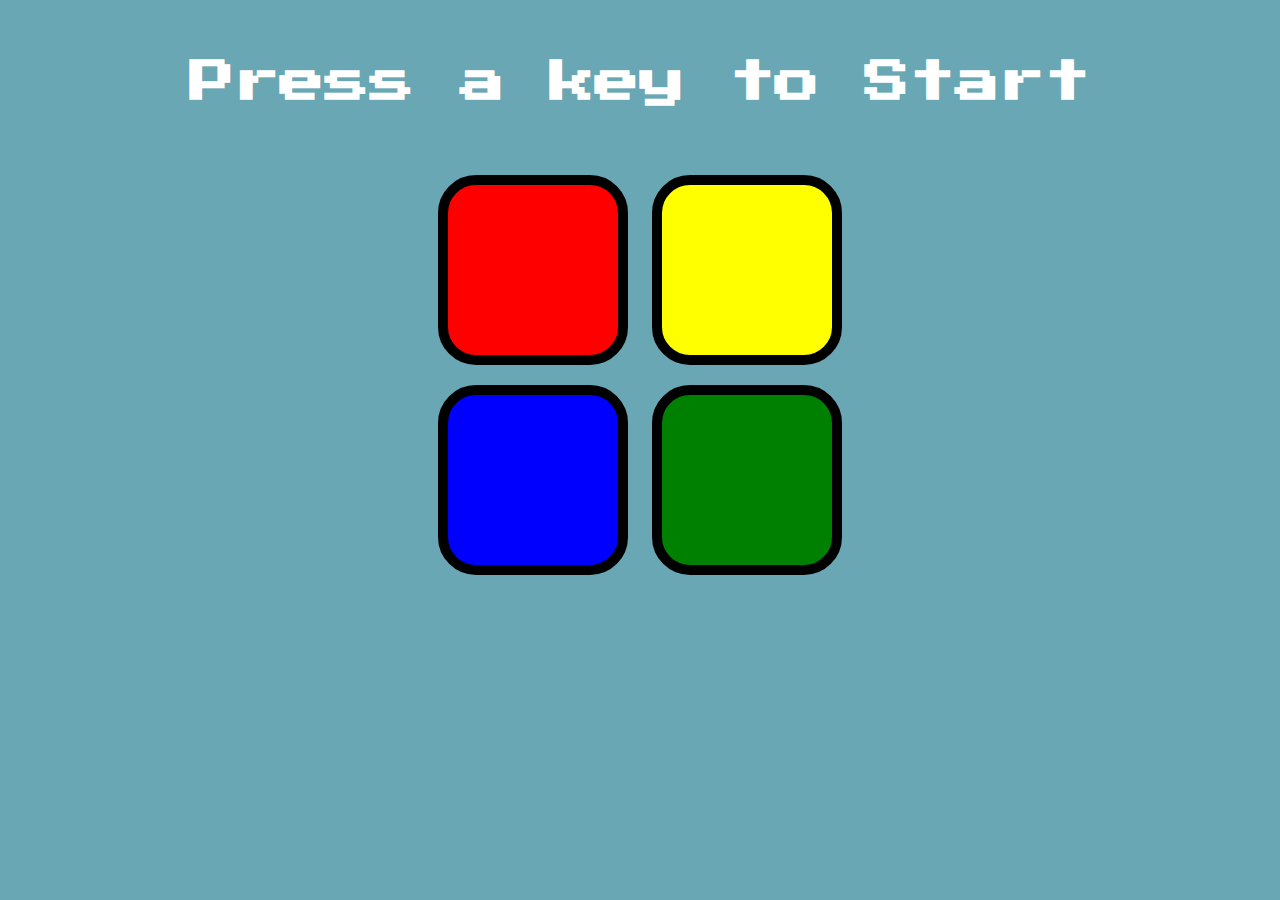
<file: index.html>
<!DOCTYPE html>
<html lang="en">

<head>
    <meta charset="UTF-8">
    <title>Simon Game</title>
    <link rel="icon" href="simon.ico">
    <link rel="stylesheet" href="simon.css">
    <link href="https://fonts.googleapis.com/css2?family=Press+Start+2P&display=swap" rel="stylesheet">
</head>

<body>
    <h1 class="heading">Press a key to Start</h1>
    <div>
        <div>
            <button class="btn red" id="red"></button>
            <button class="btn yellow" id="yellow"></button>
        </div>
        <div>
            <button class="btn blue" id="blue"></button>
            <button class="btn green" id="green"></button>
        </div>
    </div>
    <script src="https://ajax.googleapis.com/ajax/libs/jquery/3.5.1/jquery.min.js"></script>
    <script src="simon.js" charset="utf-8"></script>
</body>

</html>
</file>
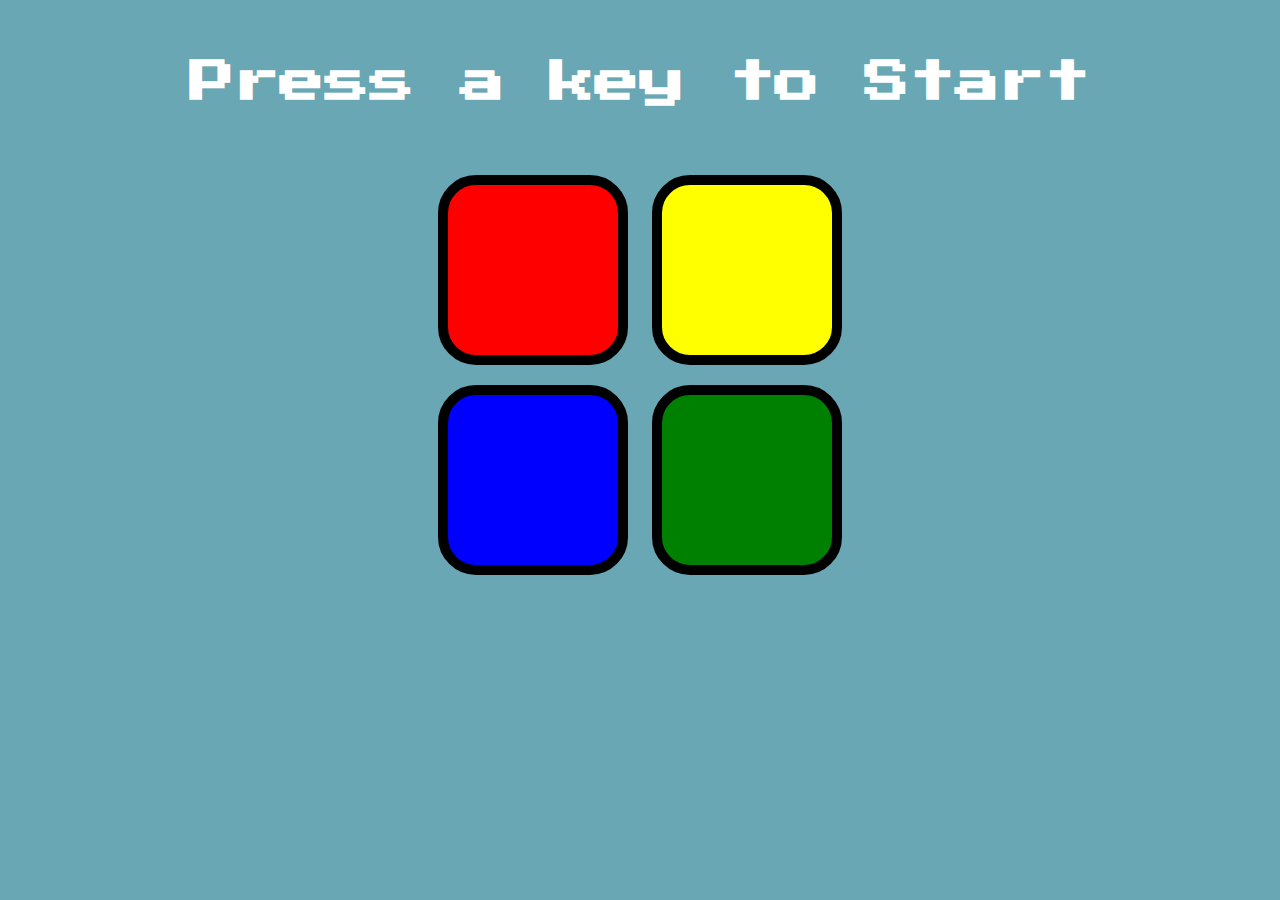
<file: simon.html>
<!DOCTYPE html>
<html lang="en">

<head>
    <meta charset="UTF-8">
    <title>Simon Game</title>
    <link rel="icon" href="simon.ico">
    <link rel="stylesheet" href="simon.css">
    <link href="https://fonts.googleapis.com/css2?family=Press+Start+2P&display=swap" rel="stylesheet">
</head>

<body>
    <h1 class="heading">Press a key to Start</h1>
    <div>
        <div>
            <button class="btn red" id="red"></button>
            <button class="btn yellow" id="yellow"></button>
        </div>
        <div>
            <button class="btn blue" id="blue"></button>
            <button class="btn green" id="green"></button>
        </div>
    </div>
    <script src="https://ajax.googleapis.com/ajax/libs/jquery/3.5.1/jquery.min.js"></script>
    <script src="simon.js" charset="utf-8"></script>
</body>

</html>
</file>
<file: simon.css>
body {
    background-color: #68a7b3;
    text-align: center;

}

.heading {
    color: white;
    font-family: 'Press Start 2P', cursive;
    margin: 60px auto;
    font-size: 45px;
}

.btn {
    height: 190px;
    width: 190px;
    margin: 10px 10px 10px 10px;
    border: solid black 10px;
    border-radius: 20%;
}

.gameover {
    background-color: red;
}


.red {
    background-color: red;
}

.yellow {
    background-color: yellow;
}

.blue {
    background-color: blue;
}

.green {
    background-color: green;
}
</file>
